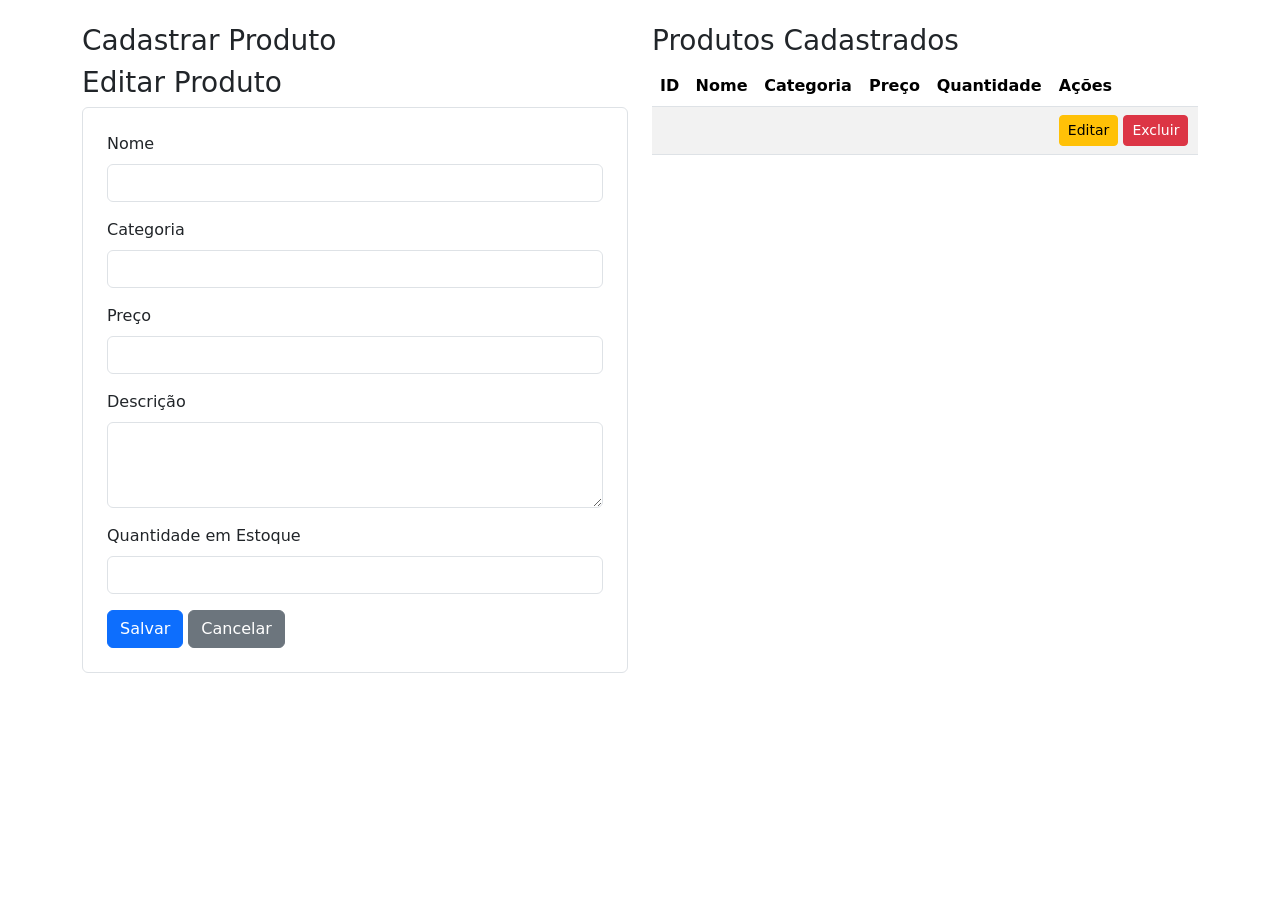
<file: src/main/resources/templates/admin/produtos.html>
<!DOCTYPE html>
<html xmlns:th="http://www.thymeleaf.org" lang="pt-BR">
<head>
    <meta charset="UTF-8">
    <meta name="viewport" content="width=device-width, initial-scale=1.0">
    <title>Admin - Produtos</title>
    <link href="https://cdn.jsdelivr.net/npm/bootstrap@5.3.0/dist/css/bootstrap.min.css" rel="stylesheet">
</head>
<body>
<div class="container mt-4">
    <div class="row">
        <!-- Formulário à esquerda -->
        <div class="col-md-6">
            <h3 th:if="${novoProduto.id == null}">Cadastrar Produto</h3>
            <h3 th:unless="${novoProduto.id == null}">Editar Produto</h3>
            <form th:action="@{/admin/produtos/salvar}" th:object="${novoProduto}" method="post" class="border p-4 rounded">
                <input type="hidden" th:field="*{id}" />
                <div class="mb-3">
                    <label for="nome" class="form-label">Nome</label>
                    <input type="text" class="form-control" id="nome" th:field="*{nome}" required />
                </div>
                <div class="mb-3">
                    <label for="categoria" class="form-label">Categoria</label>
                    <input type="text" class="form-control" id="categoria" th:field="*{categoria}" required />
                </div>
                <div class="mb-3">
                    <label for="preco" class="form-label">Preço</label>
                    <input type="number" step="0.01" class="form-control" id="preco" th:field="*{preco}" required />
                </div>
                <div class="mb-3">
                    <label for="descricao" class="form-label">Descrição</label>
                    <textarea class="form-control" id="descricao" rows="3" th:field="*{descricao}"></textarea>
                </div>
                <div class="mb-3">
                    <label for="quantidadeEstoque" class="form-label">Quantidade em Estoque</label>
                    <input type="number" class="form-control" id="quantidadeEstoque" th:field="*{quantidadeEstoque}" required />
                </div>
                <button type="submit" class="btn btn-primary">Salvar</button>
                <a href="/admin/produtos" class="btn btn-secondary">Cancelar</a>
            </form>
        </div>
        <!-- Tabela à direita -->
        <div class="col-md-6">
            <h3>Produtos Cadastrados</h3>
            <table class="table table-striped">
                <thead>
                    <tr>
                        <th>ID</th>
                        <th>Nome</th>
                        <th>Categoria</th>
                        <th>Preço</th>
                        <th>Quantidade</th>
                        <th>Ações</th>
                    </tr>
                </thead>
                <tbody>
                    <tr th:each="produto : ${produtos}">
                        <td th:text="${produto.id}"></td>
                        <td th:text="${produto.nome}"></td>
                        <td th:text="${produto.categoria}"></td>
                        <td th:text="${produto.preco}"></td>
                        <td th:text="${produto.quantidadeEstoque}"></td>
                        <td>
                            <a th:href="@{/admin/produtos/editar/{id}(id=${produto.id})}" class="btn btn-sm btn-warning">Editar</a>
                            <a th:href="@{/admin/produtos/excluir/{id}(id=${produto.id})}" class="btn btn-sm btn-danger" onclick="return confirm('Tem certeza?')">Excluir</a>
                        </td>
                    </tr>
                </tbody>
            </table>
        </div>
    </div>
</div>
<script src="https://cdn.jsdelivr.net/npm/bootstrap@5.3.0/dist/js/bootstrap.bundle.min.js"></script>
</body>
</html>
</file>
